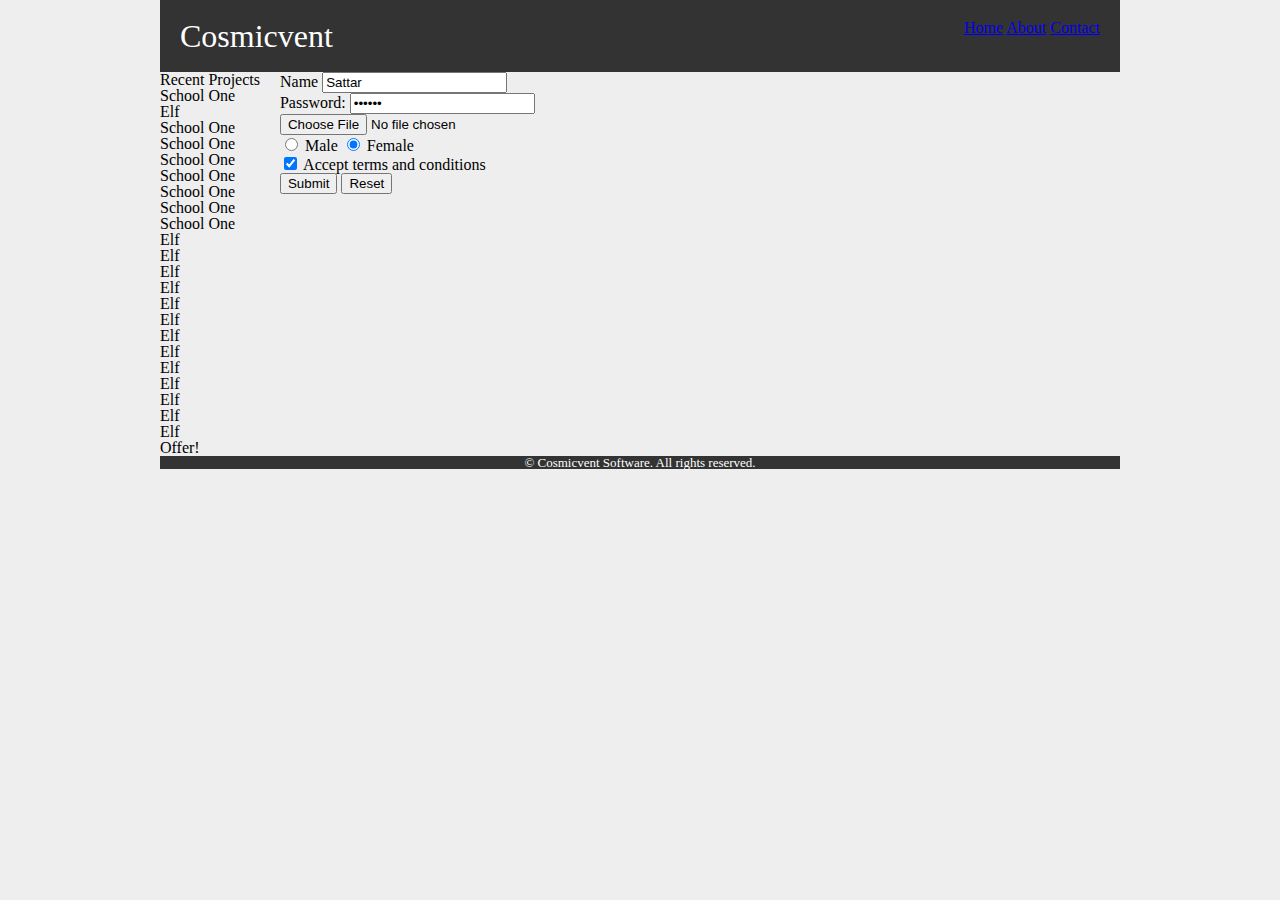
<file: layout.html>
<!DOCTYPE html>
<html>
  <head>
    <title>Layout</title>
    <link href="style.css" rel="stylesheet" type="text/css" />
  </head>
  <body>
    <header>
      <h1>Cosmicvent</h1>
      <nav>
        <a href="home.html">Home</a>
        <a href="about.html">About</a>
        <a href="contact.html">Contact</a>
      </nav>
      <div class="clear"></div>
    </header>

    <aside>
      <h3>Recent Projects</h3>
      <ul>
        <li>School One</li>
        <li>Elf</li>
        <li>School One</li>
        <li>School One</li>
        <li>School One</li>
        <li>School One</li>
        <li>School One</li>
        <li>School One</li>
        <li>School One</li>
        <li>Elf</li>
        <li>Elf</li>
        <li>Elf</li>
        <li>Elf</li>
        <li>Elf</li>
        <li>Elf</li>
        <li>Elf</li>
        <li>Elf</li>
        <li>Elf</li>
        <li>Elf</li>
        <li>Elf</li>
        <li>Elf</li>
        <li>Elf</li>
      </ul>
      <p>
        Offer!
      </p>
    </aside>
    <main>
      <form action="index.html" method="put">
        <input type="hidden" name="_method" value="put"/>
        <label for="name"> Name </label>
        <input type="text" value="Sattar" placeholder="Name" id="name"
        name="name" />
        <span class="error" id="name-error"></span>
        <br />
        <label> Password:
          <input type="password" value="sattar" name="password" />
        </label>
        <br />
        <input type="file" name="file" />
        <br />
        <label>
          <input type="radio" name="gender" />
          Male
        </label>
        <label>
          <input type="radio" name="gender" checked="checked"/>
          Female
        </label>
        <br />
        <label>
          <input type="checkbox" checked="checked" name="terms" />
          Accept terms and conditions
        </label>
        <br />
        <input type="submit" value="Submit" id="submit" />
        <input type="reset" value="Reset" />
      </form>
    </main>
    <div class="clear"></div>
    <footer>
      <p>&copy; Cosmicvent Software. All rights reserved.</p>
    </footer>
    <script src="script.js"> </script>
  </body>
</html>
</file>
<file: style.css>
html, body, div, span, applet, object, iframe,
h1, h2, h3, h4, h5, h6, p, blockquote, pre,
a, abbr, acronym, address, big, cite, code,
del, dfn, em, img, ins, kbd, q, s, samp,
small, strike, strong, sub, sup, tt, var,
b, u, i, center,
dl, dt, dd, ol, ul, li,
fieldset, form, label, legend,
table, caption, tbody, tfoot, thead, tr, th, td,
article, aside, canvas, details, embed,
figure, figcaption, footer, header, hgroup,
menu, nav, output, ruby, section, summary,
time, mark, audio, video {
  margin: 0;
  padding: 0;
  border: 0;
  font-size: 100%;
  font: inherit;
  vertical-align: baseline;
}
/* HTML5 display-role reset for older browsers */
article, aside, details, figcaption, figure,
footer, header, hgroup, menu, nav, section {
  display: block;
}
body {
  line-height: 1;
}
ol, ul {
  list-style: none;
}
blockquote, q {
  quotes: none;
}
blockquote:before, blockquote:after,
q:before, q:after {
  content: '';
  content: none;
}
table {
  border-collapse: collapse;
  border-spacing: 0;
}
/* END of reset */

body {
  margin: 0px auto 0px auto;
  width: 960px;
  background-color: #eee;
}

h1 {
  font-size: 2em;
}
header {
  background-color: #333;
  color: #fff;
  padding: 20px;
}

header h1 {
  float: left;
}
aside {
  float: left;
  margin-right: 20px;
}
footer {
  background-color: #333;
  color: #fff;
  font-size: small;
  text-align: center;
}
main {
  text-align: justify;
}

nav {
  float: right;
}

div.clear {
  clear:both;
}

.error {
  color: #f00;
}
</file>
